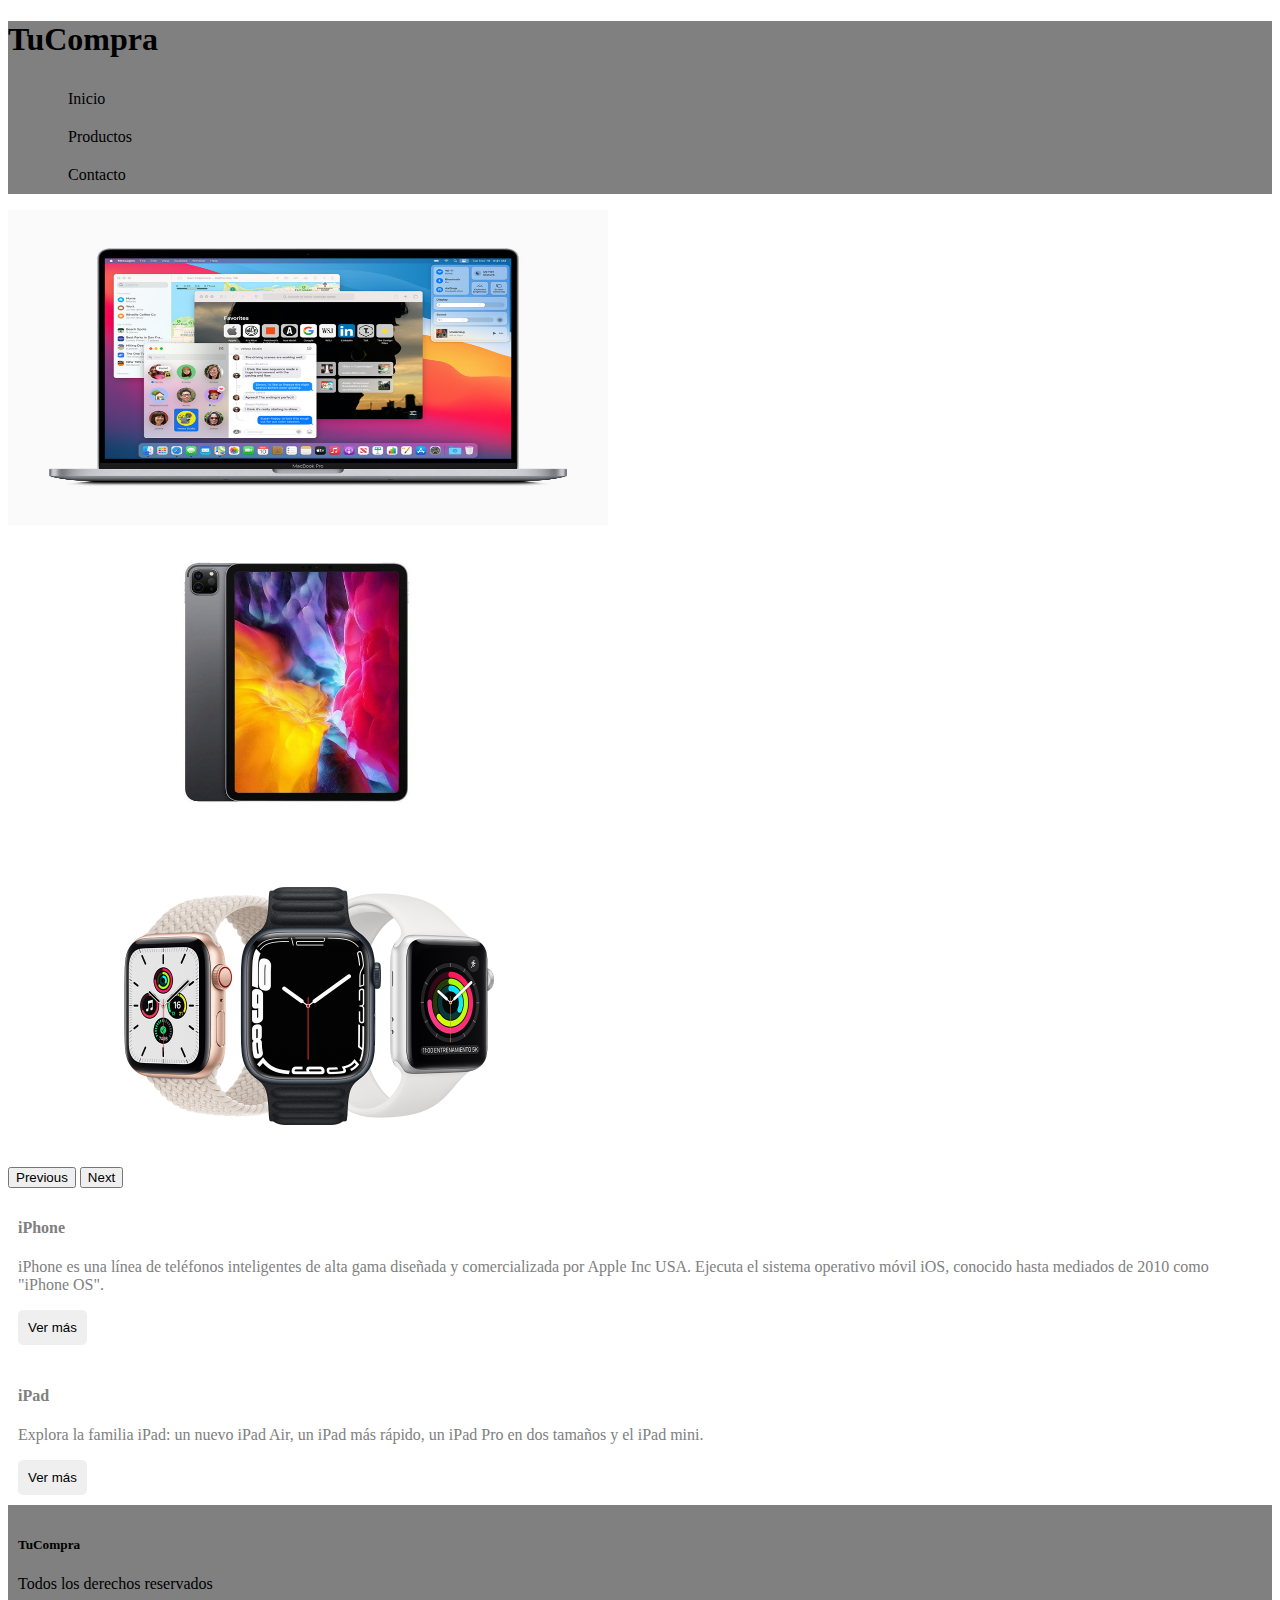
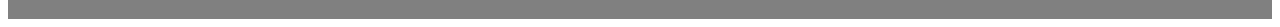
<file: index.html>
<!DOCTYPE html>
<html lang="en">
<head>
    <meta charset="UTF-8">
    <meta http-equiv="X-UA-Compatible" content="IE=edge">
    <meta name="viewport" content="width=device-width, initial-scale=1.0">
    <title>TuCompra Tecnología Smartwatch iPhone iWatch iPad Mac</title>
    <meta name="description" content="Sitio de tecnologia iPhone iPad accesorios para Todos">
    <link rel="stylesheet" href="https://cdnjs.cloudflare.com/ajax/libs/font-awesome/6.1.1/css/all.min.css" integrity="sha512-KfkfwYDsLkIlwQp6LFnl8zNdLGxu9YAA1QvwINks4PhcElQSvqcyVLLD9aMhXd13uQjoXtEKNosOWaZqXgel0g==" crossorigin="anonymous" referrerpolicy="no-referrer" />
    <link rel="stylesheet" href="https://cdnjs.cloudflare.com/ajax/libs/font-awesome/6.1.1/css/all.min.css" integrity="sha512-KfkfwYDsLkIlwQp6LFnl8zNdLGxu9YAA1QvwINks4PhcElQSvqcyVLLD9aMhXd13uQjoXtEKNosOWaZqXgel0g==" crossorigin="anonymous" referrerpolicy="no-referrer" />
    <link href="https://cdn.jsdelivr.net/npm/bootstrap@5.1.3/dist/css/bootstrap.min.css" rel="stylesheet" integrity="sha384-1BmE4kWBq78iYhFldvKuhfTAU6auU8tT94WrHftjDbrCEXSU1oBoqyl2QvZ6jIW3" crossorigin="anonymous">
    <link rel="stylesheet" href="./assets/css/style.css">
</head>
<body class="m-3">
    <nav class="row">
        <div class="d-flex flex-column align-items-center">
            <h1>TuCompra</h1>
        </div>
        <div class="d-flex redes justify-content-end ">
            <div>
                <a href="https://www.facebook.com/TuCompra-284799064893196/"><i class="fa-brands fa-facebook"></i></a>
                <a href="https://www.instagram.com/tucompra_col/?hl=es-la"><i class="fa-brands fa-instagram-square"></i></a>
                <a href="https://www.tiktok.com/es/"><i class="fa-brands fa-tiktok"></i></a>
            </div>
        </div>
        <ul class="d-flex flex-column align-items-center flex-md-row justify-content-center">
            <li><a href="./index.html">Inicio</a></li>
            <li><a href="./assets/pages/productos.html">Productos</a></li>
            <li><a href="./assets/pages/contacts.html">Contacto</a></li>
        </ul>
    </nav>
    <div class="d-flex justify-content-center">
        <div id="carouselExampleControls" class="carousel slide " data-bs-ride="carousel">
            <div class="carousel-inner">
            <div class="carousel-item active">
                <img src="./assets/img/mac.png" class="d-block w-10" alt="...">
            </div>
            <div class="carousel-item">
                <img src="./assets/img/ipad.png" class="d-block w-10" alt="...">
            </div>
            <div class="carousel-item">
                <img src="./assets/img/watch.png" class="d-block w-10" alt="...">
            </div>
            </div>
            <button class="carousel-control-prev" type="button" data-bs-target="#carouselExampleControls" data-bs-slide="prev">
            <span class="carousel-control-prev-icon" aria-hidden="true"></span>
            <span class="visually-hidden">Previous</span>
            </button>
            <button class="carousel-control-next" type="button" data-bs-target="#carouselExampleControls" data-bs-slide="next">
            <span class="carousel-control-next-icon" aria-hidden="true"></span>
            <span class="visually-hidden">Next</span>
            </button>
        </div>
    </div>
    <div class="contenedorTarjeta row justify-content-center">
        <div class="col-10 col-md-6 mt-3">
            <div class="d-flex tarjeta flex-column align-items-center">
                <i class="fa-solid fa-mobile-screen-button"></i>
                <h4>iPhone</h4>
                <p class="text-center">iPhone es una línea de teléfonos inteligentes de alta gama diseñada y comercializada por Apple Inc USA. Ejecuta el sistema operativo móvil iOS, conocido hasta mediados de 2010 como "iPhone OS".</p>
                <a href="./assets/pages/iPhone.html"><button>Ver más</button></a>
            </div>
        </div>
        <div class="col-10 col-md-6 mt-3">
            <div class="d-flex tarjeta flex-column align-items-center">
                <i class="fa-solid fa-mobile-screen-button"></i>
                <h4>iPad</h4>
                <p class="text-center">Explora la familia iPad: un nuevo iPad Air, un iPad más rápido, un iPad Pro en dos tamaños y el iPad mini.</p>
                <a href="./assets/pages/iPad.html"><button>Ver más</button></a> 
            </div>
        </div>
    </div>
    <footer class="mt-3 text-center">
        <h5>TuCompra</h5>
        <p>Todos los derechos reservados</p>
        <div class="redes">
            <a href="https://www.facebook.com/TuCompra-284799064893196/"><i class="fa-brands fa-facebook"></i></a>
            <a href="https://www.instagram.com/tucompra_col/?hl=es-la"><i class="fa-brands fa-instagram-square"></i></a>
            <a href="https://www.tiktok.com/es/"><i class="fa-brands fa-tiktok"></i></a>
        </div>
    </footer>
    <script src="https://cdn.jsdelivr.net/npm/bootstrap@5.1.3/dist/js/bootstrap.bundle.min.js" integrity="sha384-ka7Sk0Gln4gmtz2MlQnikT1wXgYsOg+OMhuP+IlRH9sENBO0LRn5q+8nbTov4+1p" crossorigin="anonymous"></script>
</body>
</html>
</file>
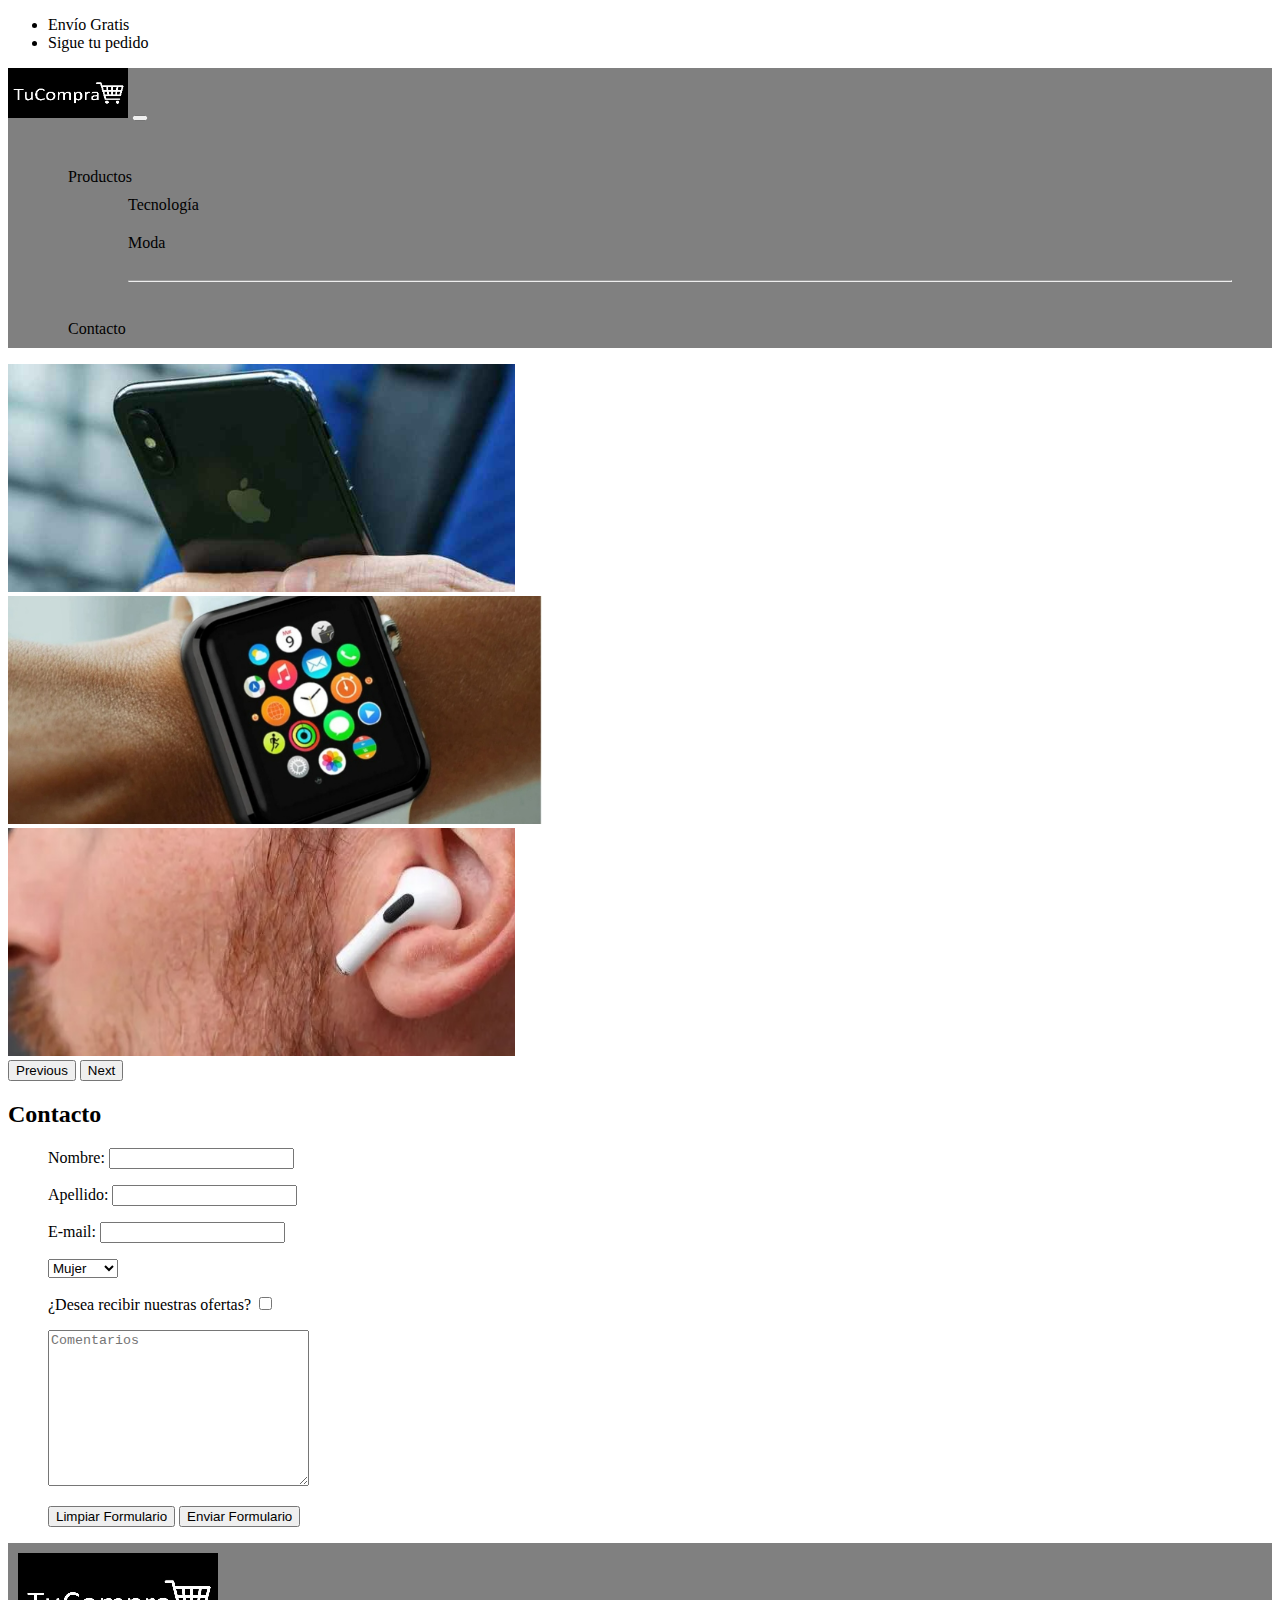
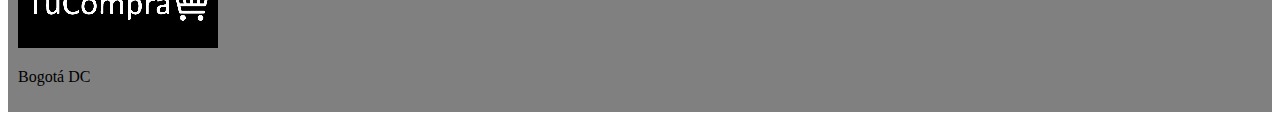
<file: assets/pages/contacts.html>
<!DOCTYPE html>
<html lang="en">
<head>
    <meta charset="UTF-8">
    <meta http-equiv="X-UA-Compatible" content="IE=edge">
    <meta name="viewport" content="width=device-width, initial-scale=1.0">
    <title>Tu Compra</title>
    <link rel="stylesheet" href="https://cdnjs.cloudflare.com/ajax/libs/font-awesome/6.1.1/css/all.min.css" integrity="sha512-KfkfwYDsLkIlwQp6LFnl8zNdLGxu9YAA1QvwINks4PhcElQSvqcyVLLD9aMhXd13uQjoXtEKNosOWaZqXgel0g==" crossorigin="anonymous" referrerpolicy="no-referrer" />
    <link href="https://cdn.jsdelivr.net/npm/bootstrap@5.1.3/dist/css/bootstrap.min.css" rel="stylesheet" integrity="sha384-1BmE4kWBq78iYhFldvKuhfTAU6auU8tT94WrHftjDbrCEXSU1oBoqyl2QvZ6jIW3" crossorigin="anonymous">
    <link rel="stylesheet" href="../css/style.css">
</head>
<body>
    <header>
        <div class="condiciones text-center">
            <ul>
                <li><i class="fa-solid fa-truck m-2"></i>Envío Gratis</li>
                <li><i class="fa-solid fa-box m-2"></i>Sigue tu pedido</li>
            </ul>
        </div>
        <nav class="navbar navbar-expand-lg navbar-dark bg-dark">
            <div class="container-fluid">
            <a class="navbar-brand" href="#"></a>
            <a href="../../index.html"><img src="../img/TuCompra2.jpg" alt="" width="120" height="50" class="d-inline-block align-text-left"></a>
            <button class="navbar-toggler" type="button" data-bs-toggle="collapse" data-bs-target="#navbarSupportedContent" aria-controls="navbarSupportedContent" aria-expanded="false" aria-label="Toggle navigation">
                <span class="navbar-toggler-icon"></span>
            </button>
            <div class="collapse navbar-collapse" id="navbarSupportedContent">
                <ul class="navbar-nav me-auto mb-2 mb-lg-0">
                    <li class="nav-item">
                        <a class="nav-link active" aria-current="page" href="#"></a>
                    </li>
                    <li class="nav-item dropdown">
                        <a class="nav-link dropdown-toggle" href="#" id="navbarDropdown" role="button" data-bs-toggle="dropdown" aria-expanded="false">
                        Productos
                        </a>
                        <ul class="dropdown-menu" aria-labelledby="navbarDropdown">
                        <li><a class="dropdown-item" href="#">Tecnología</a></li>
                        <li><a class="dropdown-item" href="#">Moda</a></li>
                        <li><hr class="dropdown-divider"></li>
                        </ul>
                    </li>
                    <li class="nav-item">
                        <a class="nav-link" href="./contacts.html">Contacto</a>
                    </li>
                    </ul>
                    <form class="d-flex">
                </form>
            </div>
            </div>
        </nav>
        <div class="m-3">
          <div id="carouselExampleControls" class="carousel slide" data-bs-ride="carousel">
              <div class="carousel-inner text-center">
                <div class="carousel-item active text-center">
                  <img class="img-fluid" src="../img/el_androide_libre_463215504_143676839_1024x576 (1).png" class="d-block w100 img-fluid" alt="...">
                </div>
                <div class="carousel-item">
                  <img class="img-fluid" src="../img/iwat.png" class="d-block w-100" alt="...">
                </div>
                <div class="carousel-item">
                  <img class="img-fluid" src="../img/airpods.png" class="d-block img-fluid w-100" alt="...">
                </div>
              </div>
              <button class="carousel-control-prev" type="button" data-bs-target="#carouselExampleControls" data-bs-slide="prev">
                <span class="carousel-control-prev-icon" aria-hidden="true"></span>
                <span class="visually-hidden">Previous</span>
              </button>
              <button class="carousel-control-next" type="button" data-bs-target="#carouselExampleControls" data-bs-slide="next">
                <span class="carousel-control-next-icon" aria-hidden="true"></span>
                <span class="visually-hidden">Next</span>
              </button>
            </div>
          </div>
    </header>
    <main class="row">
      <form class="formContacto">
        <div class="text-center">
          <h2>Contacto</h2>
          <ul><label for="nombre">Nombre:</label> 
          <input name="nombre"></ul>
          <ul><label for="apellido">Apellido:</label> 
          <input name="apellido"></ul>
          <ul><label for="email">E-mail:</label> 
          <input type="email"></ul>
          <ul><select name="sexo">
              <option value="mujer">Mujer</option>
              <option value="hombre">Hombre</option>
              <option value="LGBTI">LGBTI</option>
          </select></ul>
          <ul><label for="newsletter">¿Desea recibir nuestras ofertas?</label>
          <input type="checkbox" id="si" value="first"></ul>
          <ul><textarea name="" id="" cols="30" rows="10" placeholder="Comentarios"></textarea></ul>
          <ul><input type="reset" name="Limpiar Formulario" value="Limpiar Formulario">
          <input type="submit" name="Enviar Formulario" value="Enviar Formulario"></ul>
        </div>  
    </form>
    </main>
    <footer class="row">
      <div class="col-md-4 text-center"><img class="m-4" src="../img/TuCompra2.jpg" alt=""></div>
      <div class="col-md-4 text-center a"><p>Bogotá DC</p></div>
      <div class="iconosRedes col-md-4 text-center">
        <i class="fa-brands fa-facebook"></i>
        <i class="fa-brands fa-instagram-square"></i>
        <i class="fa-brands fa-whatsapp-square"></i>
      </div>
    </footer>
    <script src="https://cdn.jsdelivr.net/npm/bootstrap@5.1.3/dist/js/bootstrap.bundle.min.js" integrity="sha384-ka7Sk0Gln4gmtz2MlQnikT1wXgYsOg+OMhuP+IlRH9sENBO0LRn5q+8nbTov4+1p" crossorigin="anonymous"></script>
</body>
</html>
</file>
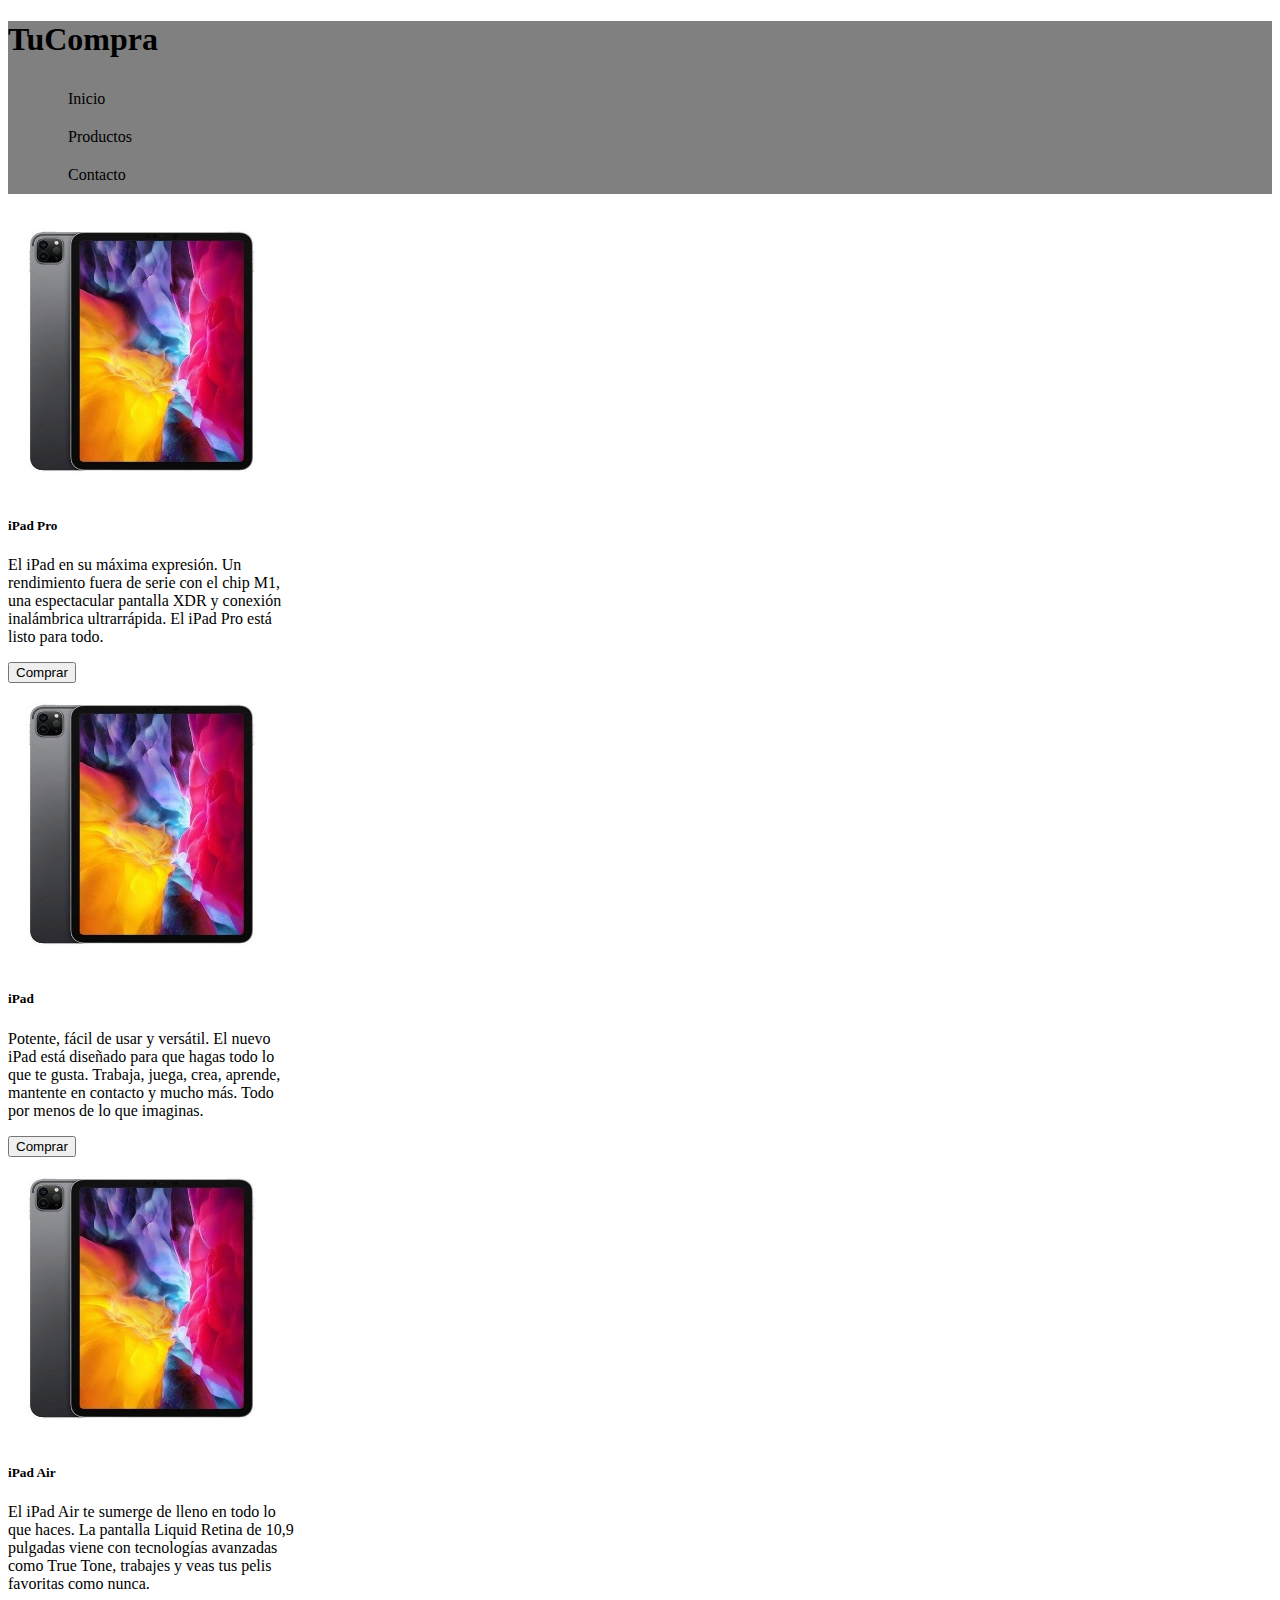
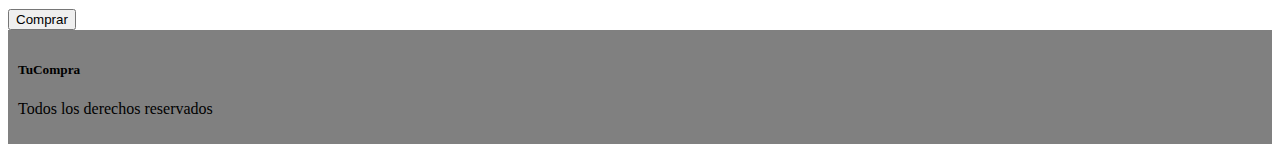
<file: assets/pages/iPad.html>
<!DOCTYPE html>
<html lang="en">
<head>
    <meta charset="UTF-8">
    <meta http-equiv="X-UA-Compatible" content="IE=edge">
    <meta name="viewport" content="width=device-width, initial-scale=1.0">
    <title>Tu Compra iPad Air Pro</title>
    <link rel="stylesheet" href="https://cdnjs.cloudflare.com/ajax/libs/font-awesome/6.1.1/css/all.min.css" integrity="sha512-KfkfwYDsLkIlwQp6LFnl8zNdLGxu9YAA1QvwINks4PhcElQSvqcyVLLD9aMhXd13uQjoXtEKNosOWaZqXgel0g==" crossorigin="anonymous" referrerpolicy="no-referrer" />
    <link href="https://cdn.jsdelivr.net/npm/bootstrap@5.1.3/dist/css/bootstrap.min.css" rel="stylesheet" integrity="sha384-1BmE4kWBq78iYhFldvKuhfTAU6auU8tT94WrHftjDbrCEXSU1oBoqyl2QvZ6jIW3" crossorigin="anonymous">
    <link rel="stylesheet" href="../css/style.css">
</head>
<body class="m-3">
  <nav class="row">
      <div class="d-flex flex-column align-items-center">
          <h1>TuCompra</h1>
      </div>
      <div class="d-flex redes justify-content-end ">
          <div>
              <a href="https://www.facebook.com/TuCompra-284799064893196/"><i class="fa-brands fa-facebook"></i></a>
              <a href="https://www.instagram.com/tucompra_col/?hl=es-la"><i class="fa-brands fa-instagram-square"></i></a>
              <a href="https://www.tiktok.com/es/"><i class="fa-brands fa-tiktok"></i></a>
          </div>
      </div>
      <ul class="d-flex flex-column align-items-center flex-md-row justify-content-center">
        <li><a href="../../index.html">Inicio</a></li>
        <li><a href="../pages/productos.html">Productos</a></li>
        <li><a href="../pages/contacts.html">Contacto</a></li>
      </ul>
  </nav>
    </header>
    <main class="row d-flex justify-content-center">
      <div class="card m-3" style="width: 18rem;">
        <a href=""><img src="../img/ipad2.jpg" alt=""></a>
        <div class="card-body">
          <h5 class="card-title">iPad Pro</h5>
          <p class="card-text">El iPad en su máxima expresión. Un rendimiento fuera de serie con el chip M1, una espectacular pantalla XDR y conexión inalámbrica ultrarrápida. El iPad Pro está listo para todo.</p>
          <button type="button" class="btn btn-dark">Comprar</button>
        </div>
      </div>
      <div class="card m-3" style="width: 18rem;">
        <a href=""><img src="../img/ipad2.jpg" alt=""></a>
        <div class="card-body">
          <h5 class="card-title">iPad</h5>
          <p class="card-text">Potente, fácil de usar y versátil. El nuevo iPad está diseñado para
            que hagas todo lo que te gusta. Trabaja, juega, crea, aprende, mantente
            en contacto y mucho más. Todo por menos de lo que imaginas.</p>
          <button type="button" class="btn btn-dark">Comprar</button>
        </div>
      </div>
      <div class="card m-3" style="width: 18rem;">
        <a href=""><img src="../img/ipad2.jpg" alt=""></a>
        <div class="card-body">
          <h5 class="card-title">iPad Air</h5>
          <p class="card-text">El iPad Air te sumerge de lleno en todo lo que haces. La pantalla Liquid Retina de 10,9 pulgadas viene con tecnologías avanzadas como True Tone, trabajes y veas tus pelis favoritas como nunca.</p>
          <button type="button" class="btn btn-dark">Comprar</button>
        </div>
      </div>
    </main>
    <footer class="mt-3 text-center">
      <h5>TuCompra</h5>
      <p>Todos los derechos reservados</p>
      <div class="redes">
          <a href="https://www.facebook.com/TuCompra-284799064893196/"><i class="fa-brands fa-facebook"></i></a>
          <a href="https://www.instagram.com/tucompra_col/?hl=es-la"><i class="fa-brands fa-instagram-square"></i></a>
          <a href="https://www.tiktok.com/es/"><i class="fa-brands fa-tiktok"></i></a>
      </div>
  </footer>
    <script src="https://cdn.jsdelivr.net/npm/bootstrap@5.1.3/dist/js/bootstrap.bundle.min.js" integrity="sha384-ka7Sk0Gln4gmtz2MlQnikT1wXgYsOg+OMhuP+IlRH9sENBO0LRn5q+8nbTov4+1p" crossorigin="anonymous"></script>
</body>
</html>
</file>
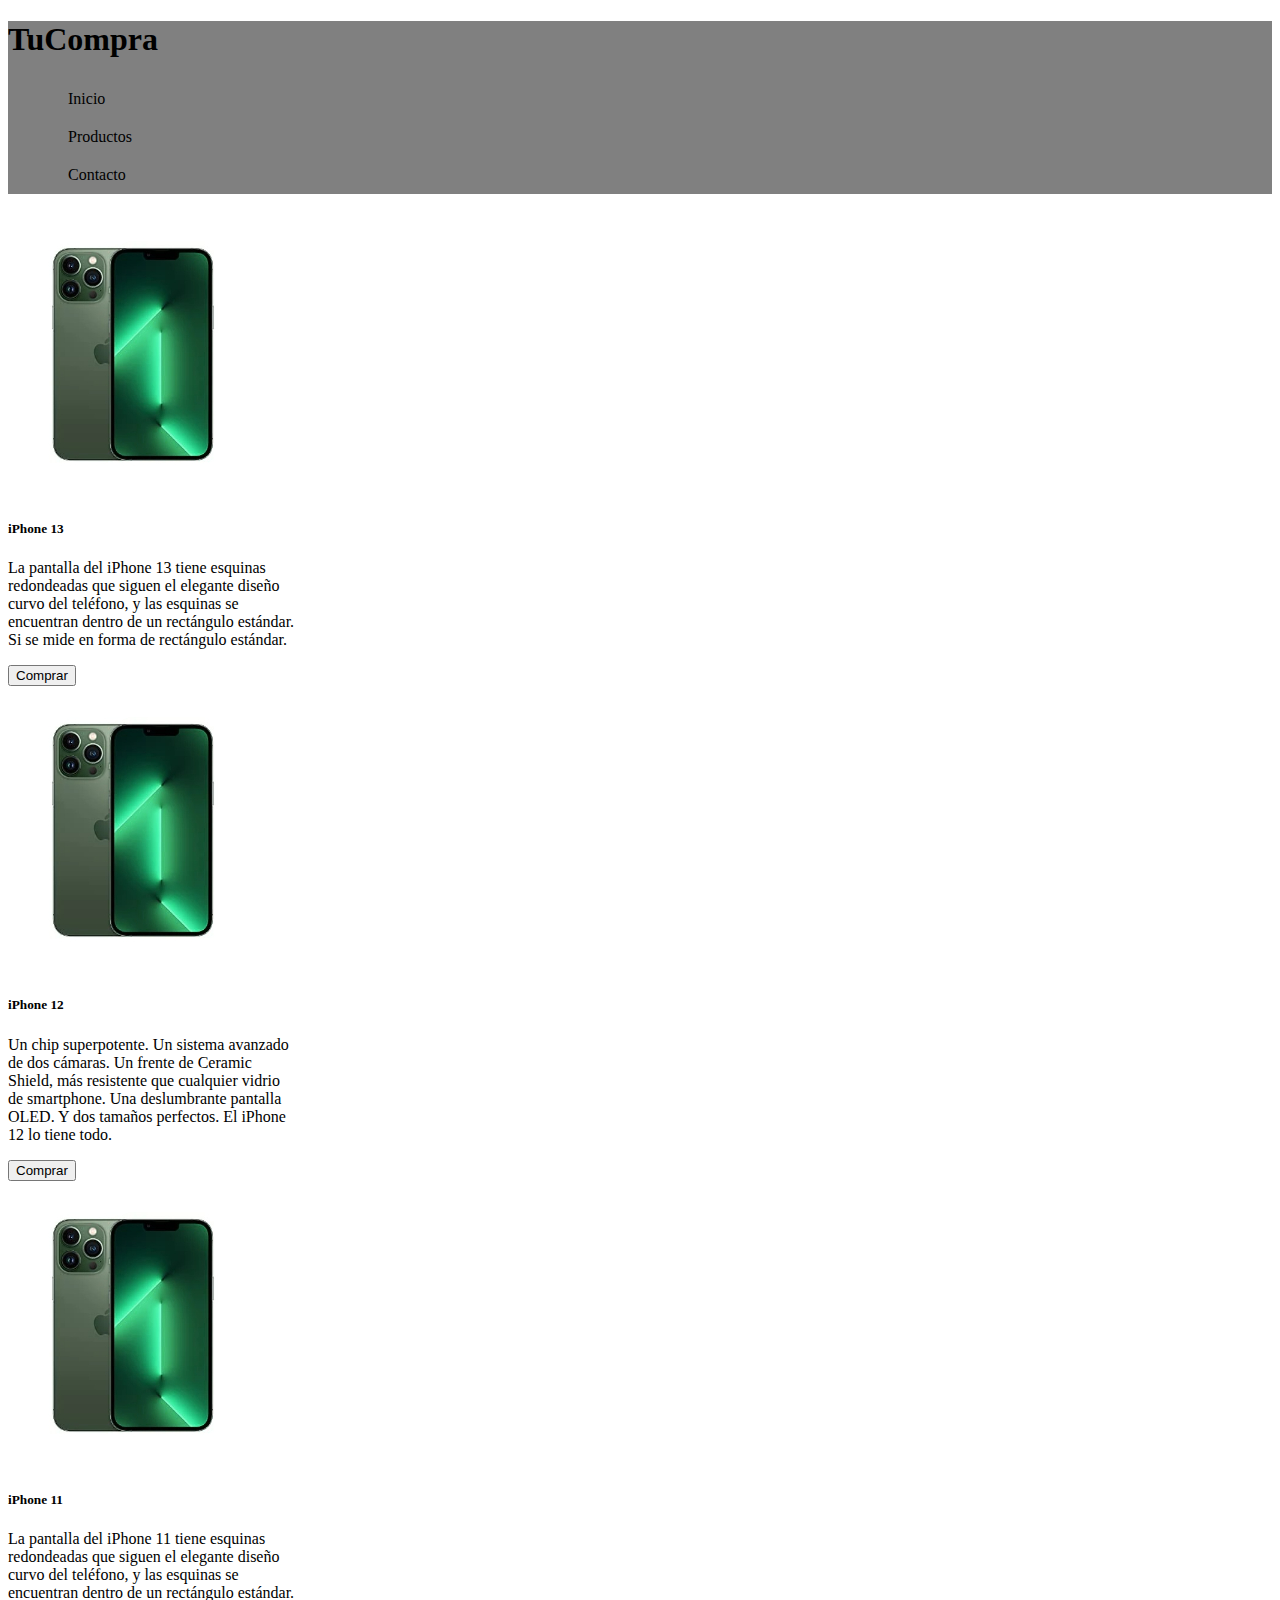
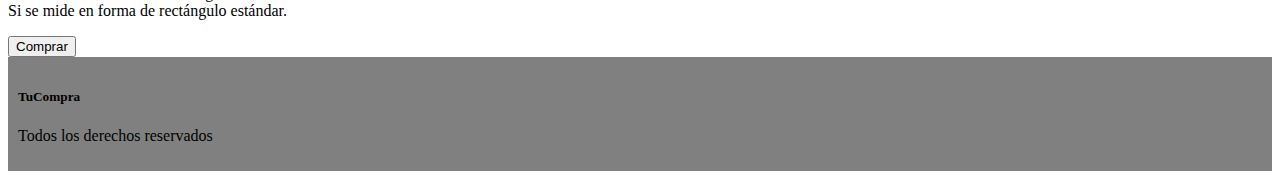
<file: assets/pages/iPhone.html>
<!DOCTYPE html>
<html lang="en">
<head>
    <meta charset="UTF-8">
    <meta http-equiv="X-UA-Compatible" content="IE=edge">
    <meta name="viewport" content="width=device-width, initial-scale=1.0">
    <title>Tu Compra iPhone 13 12 11 X</title>
    <link rel="stylesheet" href="https://cdnjs.cloudflare.com/ajax/libs/font-awesome/6.1.1/css/all.min.css" integrity="sha512-KfkfwYDsLkIlwQp6LFnl8zNdLGxu9YAA1QvwINks4PhcElQSvqcyVLLD9aMhXd13uQjoXtEKNosOWaZqXgel0g==" crossorigin="anonymous" referrerpolicy="no-referrer" />
    <link href="https://cdn.jsdelivr.net/npm/bootstrap@5.1.3/dist/css/bootstrap.min.css" rel="stylesheet" integrity="sha384-1BmE4kWBq78iYhFldvKuhfTAU6auU8tT94WrHftjDbrCEXSU1oBoqyl2QvZ6jIW3" crossorigin="anonymous">
    <link rel="stylesheet" href="../css/style.css">
</head>
<body class="m-3">
  <nav class="row">
      <div class="d-flex flex-column align-items-center">
          <h1>TuCompra</h1>
      </div>
      <div class="d-flex redes justify-content-end ">
          <div>
              <a href="https://www.facebook.com/TuCompra-284799064893196/"><i class="fa-brands fa-facebook"></i></a>
              <a href="https://www.instagram.com/tucompra_col/?hl=es-la"><i class="fa-brands fa-instagram-square"></i></a>
              <a href="https://www.tiktok.com/es/"><i class="fa-brands fa-tiktok"></i></a>
          </div>
      </div>
      <ul class="d-flex flex-column align-items-center flex-md-row justify-content-center">
        <li><a href="../../index.html">Inicio</a></li>
        <li><a href="../pages/productos.html">Productos</a></li>
        <li><a href="../pages/contacts.html">Contacto</a></li>
      </ul>
  </nav>
    </header>
    <main class="row d-flex justify-content-center">
      <div class="card m-3" style="width: 18rem;">
        <a href=""><img src="../img/iphone13.jpg" alt=""></a>
        <div class="card-body">
          <h5 class="card-title">iPhone 13</h5>
          <p class="card-text">La pantalla del iPhone 13 tiene esquinas redondeadas que siguen el elegante diseño curvo del teléfono, y las esquinas se encuentran dentro de un rectángulo estándar. Si se mide en forma de rectángulo estándar.</p>
          <button type="button" class="btn btn-dark">Comprar</button>
        </div>
      </div>
      <div class="card m-3" style="width: 18rem;">
        <a href=""><img src="../img/iphone13.jpg" alt=""></a>
        <div class="card-body">
          <h5 class="card-title">iPhone 12</h5>
          <p class="card-text">Un chip superpotente. Un sistema avanzado de dos cámaras. Un frente de Ceramic Shield, más resistente que cualquier vidrio de smartphone. Una deslumbrante pantalla OLED. Y dos tamaños perfectos. El iPhone 12 lo tiene todo.</p>
          <button type="button" class="btn btn-dark">Comprar</button>
        </div>
      </div>
      <div class="card m-3" style="width: 18rem;">
        <a href=""><img src="../img/iphone13.jpg" alt=""></a>
        <div class="card-body">
          <h5 class="card-title">iPhone 11</h5>
          <p class="card-text">La pantalla del iPhone 11 tiene esquinas redondeadas que siguen el elegante diseño curvo del teléfono, y las esquinas se encuentran dentro de un rectángulo estándar. Si se mide en forma de rectángulo estándar.</p>
          <button type="button" class="btn btn-dark">Comprar</button>
        </div>
      </div>
    </main>
    <footer class="mt-3 text-center">
      <h5>TuCompra</h5>
      <p>Todos los derechos reservados</p>
      <div class="redes">
          <a href="https://www.facebook.com/TuCompra-284799064893196/"><i class="fa-brands fa-facebook"></i></a>
          <a href="https://www.instagram.com/tucompra_col/?hl=es-la"><i class="fa-brands fa-instagram-square"></i></a>
          <a href="https://www.tiktok.com/es/"><i class="fa-brands fa-tiktok"></i></a>
      </div>
  </footer>
    <script src="https://cdn.jsdelivr.net/npm/bootstrap@5.1.3/dist/js/bootstrap.bundle.min.js" integrity="sha384-ka7Sk0Gln4gmtz2MlQnikT1wXgYsOg+OMhuP+IlRH9sENBO0LRn5q+8nbTov4+1p" crossorigin="anonymous"></script>
</body>
</html>
</file>
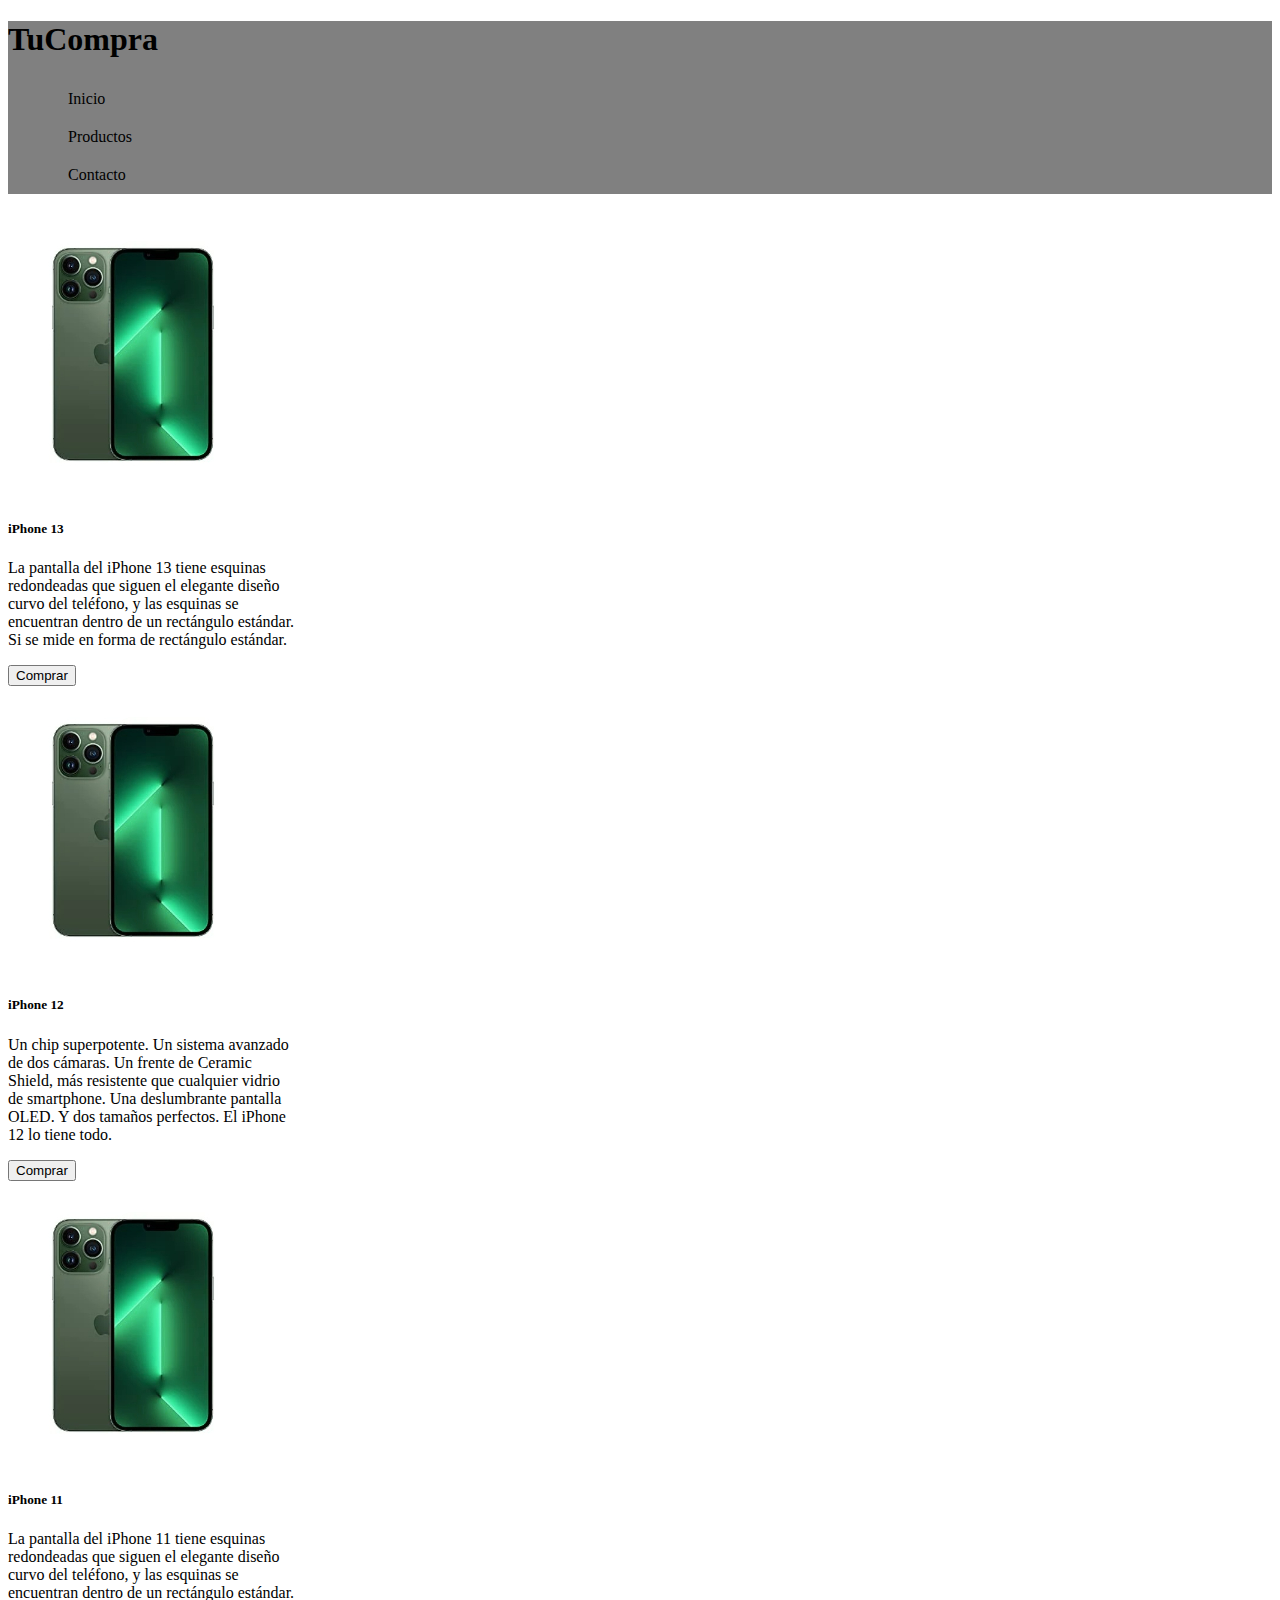
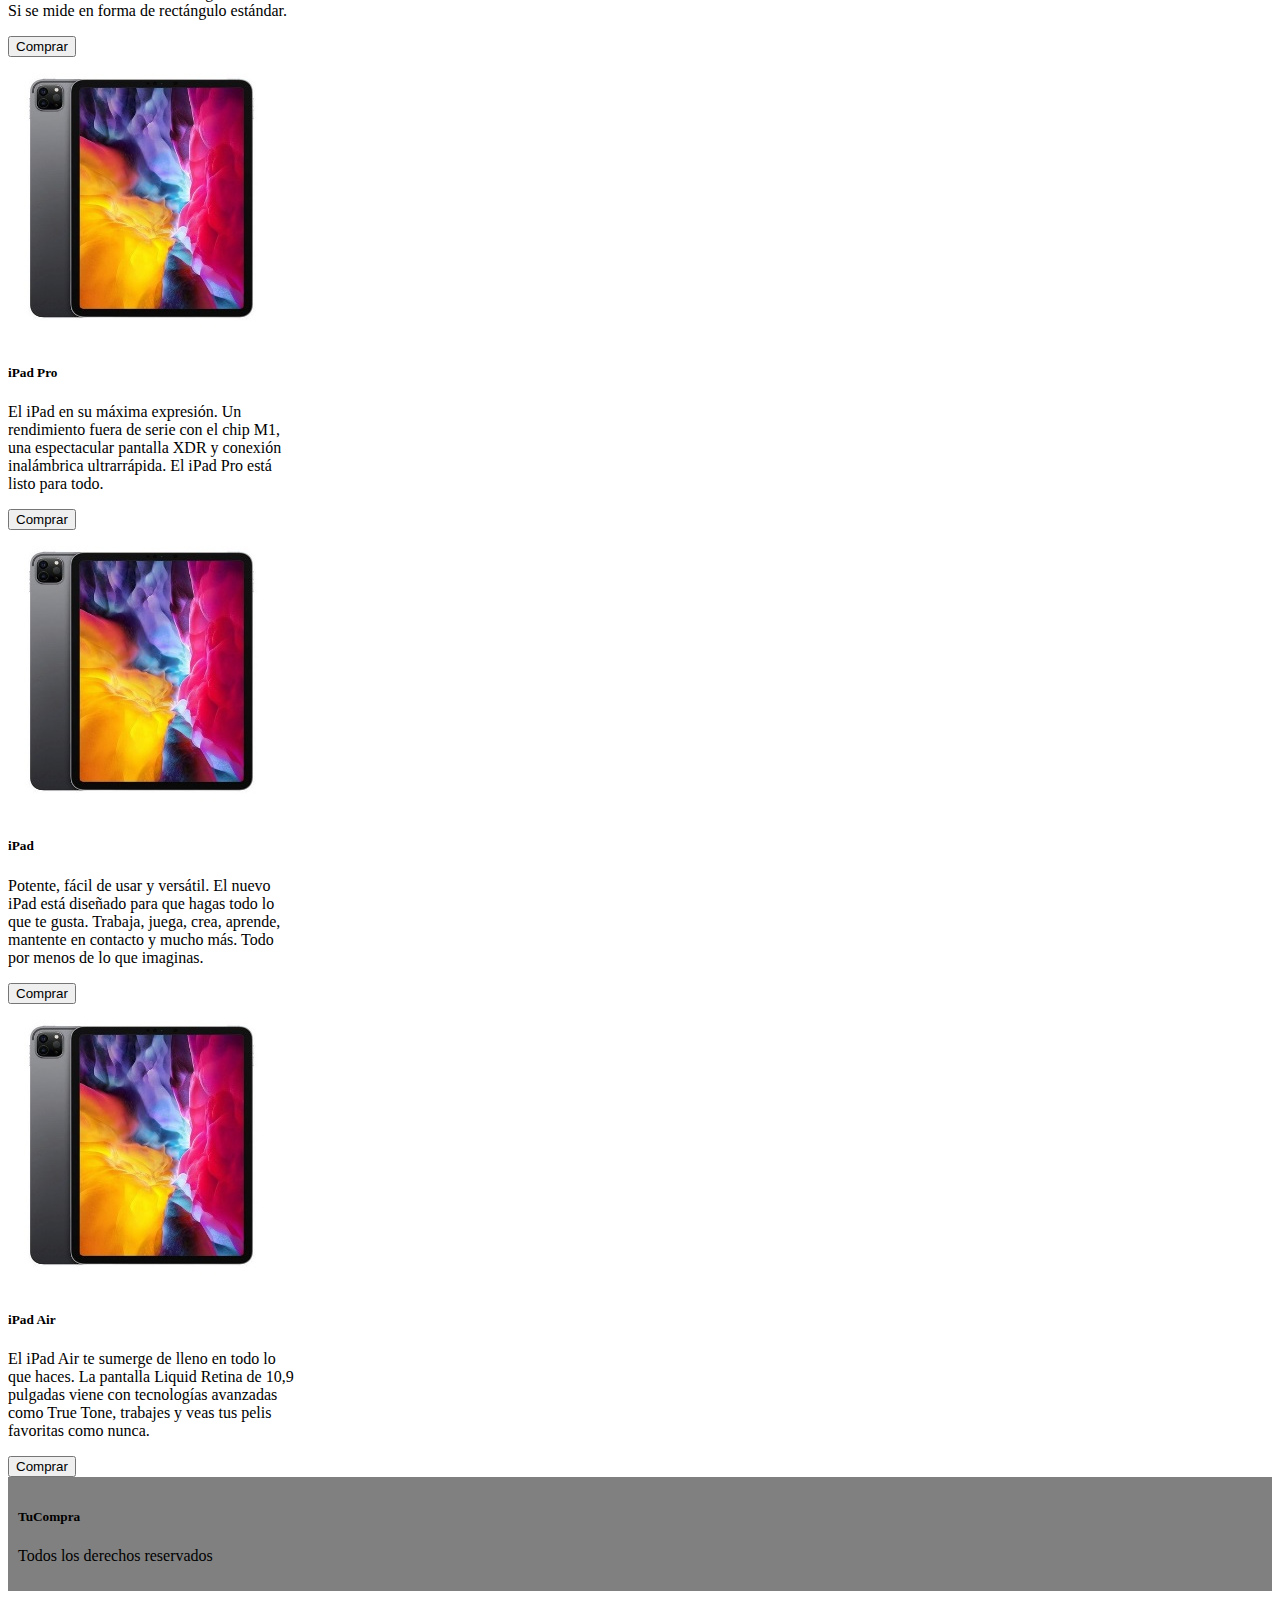
<file: assets/pages/productos.html>
<!DOCTYPE html>
<html lang="en">
<head>
    <meta charset="UTF-8">
    <meta http-equiv="X-UA-Compatible" content="IE=edge">
    <meta name="viewport" content="width=device-width, initial-scale=1.0">
    <title>Tu Compra iPhone 13 12 11 X iPad Air Pro </title>
    <link rel="stylesheet" href="https://cdnjs.cloudflare.com/ajax/libs/font-awesome/6.1.1/css/all.min.css" integrity="sha512-KfkfwYDsLkIlwQp6LFnl8zNdLGxu9YAA1QvwINks4PhcElQSvqcyVLLD9aMhXd13uQjoXtEKNosOWaZqXgel0g==" crossorigin="anonymous" referrerpolicy="no-referrer" />
    <link href="https://cdn.jsdelivr.net/npm/bootstrap@5.1.3/dist/css/bootstrap.min.css" rel="stylesheet" integrity="sha384-1BmE4kWBq78iYhFldvKuhfTAU6auU8tT94WrHftjDbrCEXSU1oBoqyl2QvZ6jIW3" crossorigin="anonymous">
    <link rel="stylesheet" href="../css/style.css">
</head>
<body class="m-3">
  <nav class="row">
      <div class="d-flex flex-column align-items-center">
          <h1>TuCompra</h1>
      </div>
      <div class="d-flex redes justify-content-end ">
          <div>
              <a href="https://www.facebook.com/TuCompra-284799064893196/"><i class="fa-brands fa-facebook"></i></a>
              <a href="https://www.instagram.com/tucompra_col/?hl=es-la"><i class="fa-brands fa-instagram-square"></i></a>
              <a href="https://www.tiktok.com/es/"><i class="fa-brands fa-tiktok"></i></a>
          </div>
      </div>
      <ul class="d-flex flex-column align-items-center flex-md-row justify-content-center">
          <li><a href="../../index.html">Inicio</a></li>
          <li><a href="../pages/productos.html">Productos</a></li>
          <li><a href="../pages/contacts.html">Contacto</a></li>
      </ul>
  </nav>
    </header>
    <main class="row d-flex justify-content-center">
        <div class="card m-3" style="width: 18rem;">
          <a href=""><img src="../img/iphone13.jpg" alt=""></a>
          <div class="card-body">
            <h5 class="card-title">iPhone 13</h5>
            <p class="card-text">La pantalla del iPhone 13 tiene esquinas redondeadas que siguen el elegante diseño curvo del teléfono, y las esquinas se encuentran dentro de un rectángulo estándar. Si se mide en forma de rectángulo estándar.</p>
            <button type="button" class="btn btn-dark">Comprar</button>
          </div>
        </div>
        <div class="card m-3" style="width: 18rem;">
          <a href=""><img src="../img/iphone13.jpg" alt=""></a>
          <div class="card-body">
            <h5 class="card-title">iPhone 12</h5>
            <p class="card-text">Un chip superpotente. Un sistema avanzado de dos cámaras. Un frente de Ceramic Shield, más resistente que cualquier vidrio de smartphone. Una deslumbrante pantalla OLED. Y dos tamaños perfectos. El iPhone 12 lo tiene todo.</p>
            <button type="button" class="btn btn-dark">Comprar</button>
          </div>
        </div>
        <div class="card m-3" style="width: 18rem;">
          <a href=""><img src="../img/iphone13.jpg" alt=""></a>
          <div class="card-body">
            <h5 class="card-title">iPhone 11</h5>
            <p class="card-text">La pantalla del iPhone 11 tiene esquinas redondeadas que siguen el elegante diseño curvo del teléfono, y las esquinas se encuentran dentro de un rectángulo estándar. Si se mide en forma de rectángulo estándar.</p>
            <button type="button" class="btn btn-dark">Comprar</button>
          </div>
        </div>
        <div class="card m-3" style="width: 18rem;">
          <a href=""><img src="../img/ipad2.jpg" alt=""></a>
          <div class="card-body">
            <h5 class="card-title">iPad Pro</h5>
            <p class="card-text">El iPad en su máxima expresión. Un rendimiento fuera de serie con el chip M1, una espectacular pantalla XDR y conexión inalámbrica ultrarrápida. El iPad Pro está listo para todo.</p>
            <button type="button" class="btn btn-dark">Comprar</button>
          </div>
        </div>
        <div class="card m-3" style="width: 18rem;">
          <a href=""><img src="../img/ipad2.jpg" alt=""></a>
          <div class="card-body">
            <h5 class="card-title">iPad</h5>
            <p class="card-text">Potente, fácil de usar y versátil. El nuevo iPad está diseñado para
              que hagas todo lo que te gusta. Trabaja, juega, crea, aprende, mantente
              en contacto y mucho más. Todo por menos de lo que imaginas.</p>
            <button type="button" class="btn btn-dark">Comprar</button>
          </div>
        </div>
        <div class="card m-3" style="width: 18rem;">
          <a href=""><img src="../img/ipad2.jpg" alt=""></a>
          <div class="card-body">
            <h5 class="card-title">iPad Air</h5>
            <p class="card-text">El iPad Air te sumerge de lleno en todo lo que haces. La pantalla Liquid Retina de 10,9 pulgadas viene con tecnologías avanzadas como True Tone, trabajes y veas tus pelis favoritas como nunca.</p>
            <button type="button" class="btn btn-dark">Comprar</button>
          </div>
        </div>
      </div>
    </main>
    <footer class="mt-3 text-center">
      <h5>TuCompra</h5>
      <p>Todos los derechos reservados</p>
      <div class="redes">
          <a href="https://www.facebook.com/TuCompra-284799064893196/"><i class="fa-brands fa-facebook"></i></a>
          <a href="https://www.instagram.com/tucompra_col/?hl=es-la"><i class="fa-brands fa-instagram-square"></i></a>
          <a href="https://www.tiktok.com/es/"><i class="fa-brands fa-tiktok"></i></a>
      </div>
  </footer>
    <script src="https://cdn.jsdelivr.net/npm/bootstrap@5.1.3/dist/js/bootstrap.bundle.min.js" integrity="sha384-ka7Sk0Gln4gmtz2MlQnikT1wXgYsOg+OMhuP+IlRH9sENBO0LRn5q+8nbTov4+1p" crossorigin="anonymous"></script>
</body>
</html>
</file>
<file: assets/css/style.css>
.tarjeta {
  background-color: white;
  border-radius: 10px;
  padding: 10px;
  color: grey;
}

.tarjeta .fa-solid {
  font-size: 30px;
}

.tarjeta button {
  border-radius: 5px;
  border: 0;
  padding: 10px;
  background-color: white 187, 123, 123;
}

.tarjeta button:hover {
  background-color: black;
  color: white;
}

nav {
  background-color: grey;
}

nav ul {
  list-style: none;
}

nav ul li {
  padding: 10px 20px;
}

nav ul li a {
  text-decoration: none;
  color: black;
}

footer {
  background-color: grey;
  padding: 10px;
}

.boton {
  border: 0px;
  padding: 10px 20px;
  border-radius: 5px;
}

.redes {
  font-size: 30px;
}
/*# sourceMappingURL=style.css.map */
</file>
